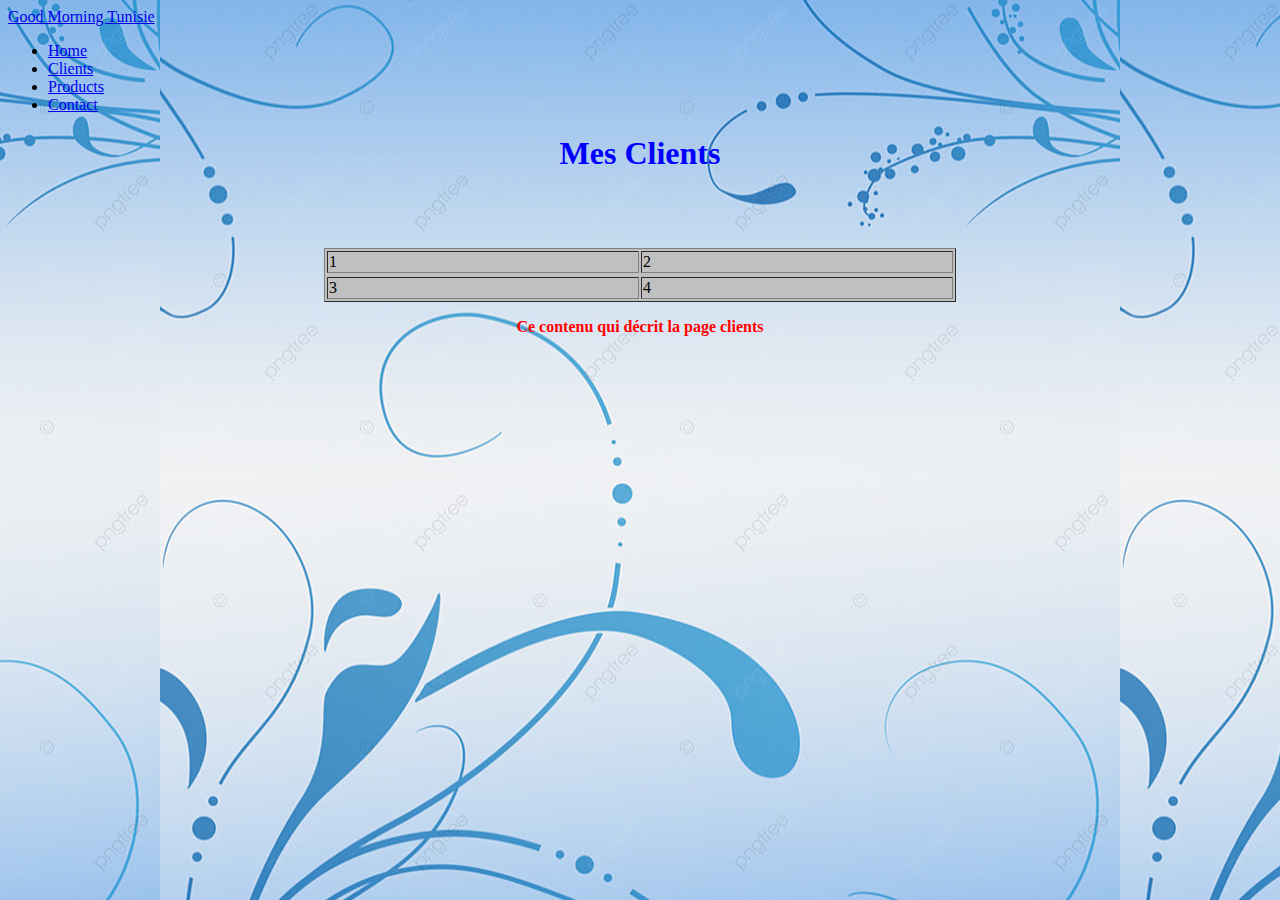
<file: clients.html>
<!DOCTYPE html>
<html lang="en">
<head>
    <meta charset="UTF-8">
    <meta http-equiv="X-UA-Compatible" content="IE=edge">
    <meta name="viewport" content="width=tabl, initial-scale=1.0">
    <title>Clients</title>
    <link rel="stylesheet" href="styles/style.css">
    <link href="https://cdn.jsdelivr.net/npm/bootstrap@5.2.2/dist/css/bootstrap.min.css" rel="stylesheet" integrity="sha384-Zenh87qX5JnK2Jl0vWa8Ck2rdkQ2Bzep5IDxbcnCeuOxjzrPF/et3URy9Bv1WTRi" crossorigin="anonymous">
</head>
<body>
  <nav class="navbar navbar-expand-lg navbar-dark bg-dark">
    <div class="container-fluid">
      <a class="navbar-brand" href="#">Good Morning Tunisie</a>
    </div>
    <div class="collapse navbar-collapse" id="navbarSupportedContent">

        <ul class="navbar-nav mx-auto">
     
<li class="nav-item px-lg-4">
<a class="nav-link text-uppercase" href="index.html">Home</a>

</li>
         
<li class="nav-item px-lg-4">
<a class="nav-link text-uppercase" href="clients.html">Clients</a>
</li>
           
<li class="nav-item px-lg-4"><a class="nav-link text-uppercase" href="produits.html">Products</a>
</li>
             <li class="nav-item px-lg-4">
<a class="nav-link text-uppercase" href="contacts.html">Contact</a>
</li>
         </ul>

</div>

</div>

  </nav>
<center>



    <h1>Mes Clients</h1> </center>
    <center>
  <table border="1" style="width: 50%;" class="table"  >
   <TBody>
    <tr>

        <TD >1</TD>
        <TD>2</TD><br>
        
    </tr>
    <tr></tr>
        <TD>3</TD><br>
        <TD>4</TD><br>


    </tr>
  </center>
  </table>  
</TBody>
  <p>Ce contenu qui décrit la page clients </p> <br>

</body>
</html>
</file>
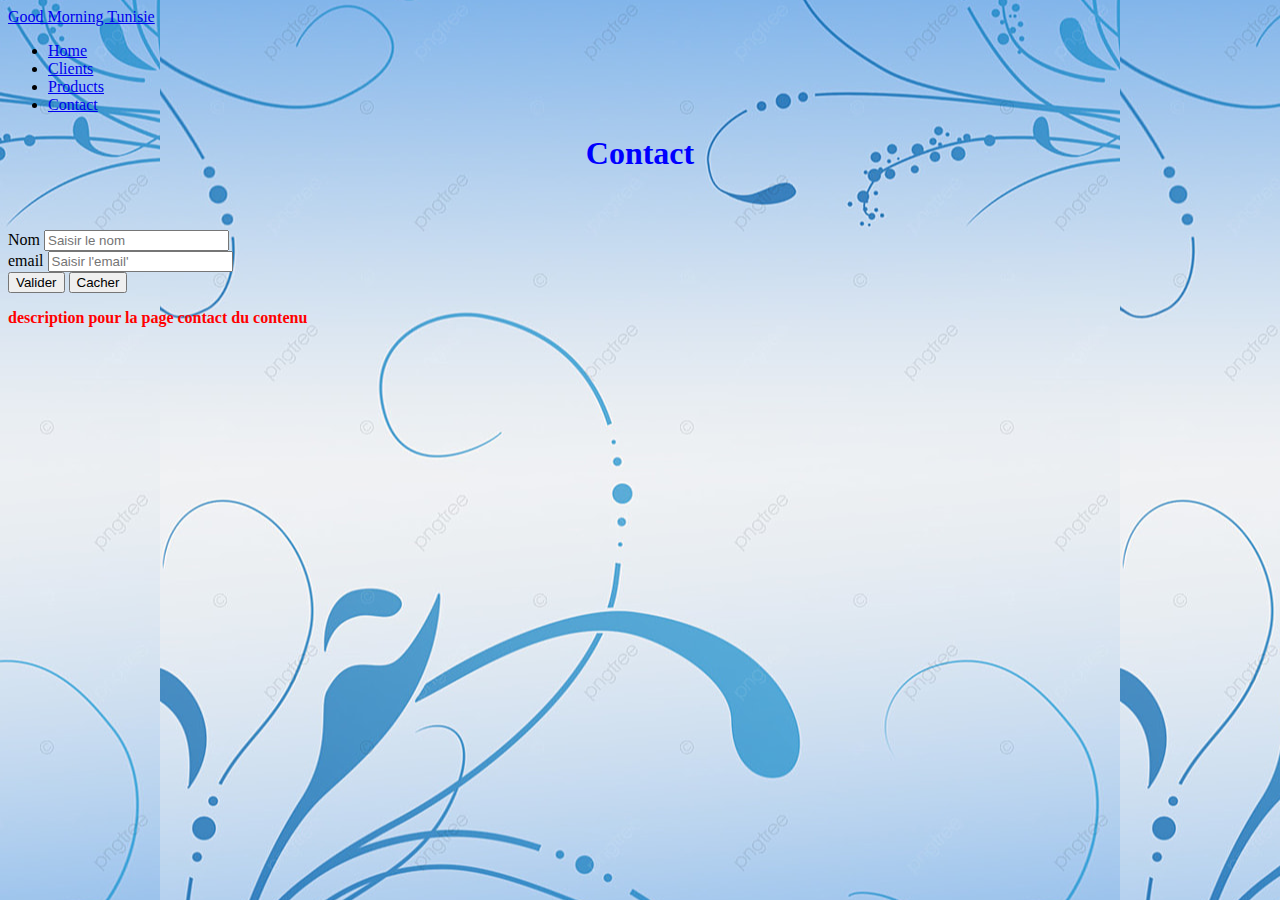
<file: contacts.html>
<!DOCTYPE html>
<html lang="en">
<head>
    <meta charset="UTF-8">
    <meta http-equiv="X-UA-Compatible" content="IE=edge">
    <meta name="viewport" content="width=device-width, initial-scale=1.0">
    <title>Contact</title>
    <link rel="stylesheet" href="styles/style.css">
    <link href="https://cdn.jsdelivr.net/npm/bootstrap@5.2.2/dist/css/bootstrap.min.css" rel="stylesheet" integrity="sha384-Zenh87qX5JnK2Jl0vWa8Ck2rdkQ2Bzep5IDxbcnCeuOxjzrPF/et3URy9Bv1WTRi" crossorigin="anonymous">
</head>
<body>
    <nav class="navbar navbar-expand-lg navbar-dark bg-dark">
        <div class="container-fluid">
          <a class="navbar-brand" href="#">Good Morning Tunisie</a>
        </div>
        <div class="collapse navbar-collapse" id="navbarSupportedContent">
 
            <ul class="navbar-nav mx-auto">
         
 <li class="nav-item px-lg-4">
<a class="nav-link text-uppercase" href="index.html">Home</a>

</li>
             
<li class="nav-item px-lg-4">
<a class="nav-link text-uppercase" href="clients.html">Clients</a>
</li>
               
<li class="nav-item px-lg-4"><a class="nav-link text-uppercase" href="produits.html">Products</a>
</li>
                 <li class="nav-item px-lg-4">
<a class="nav-link text-uppercase" href="contacts.html">Contact</a>
</li>
             </ul>
   
</div>
   
</div>

      </nav>
<center>    
    <h1>Contact</h1>  </center><br>
    <br>
    <form action="">
        <label for="Nom" class="form-label">Nom</label>
        <input type="text" class="form-control" name="Nom" id="Nom" placeholder="Saisir le nom"><br>
        <label for="email" class="form-label">email</label>
        <input type="email" class="form-control" name="email" id="email" placeholder="Saisir l'email'"> <br>
        <button class="btn-success">Valider</button>
        <button id="cacher" class="btn-success">Cacher</button><br>
    <p class="contenu">description pour la page contact du contenu <div class="br">    
       </div></p>
    </div>
    </form>



    


    <script src="https://ajax.googleapis.com/ajax/libs/jquery/3.6.1/jquery.min.js"></script>
    <script>
        $(document).ready(() => {
            $("#cacher").click(() => {
                //$(".contenu").hide();
                $(".contenu").html("<h2>exemple !!!</h2>");
            });
        });
    </script>
</body>
</html>
</file>
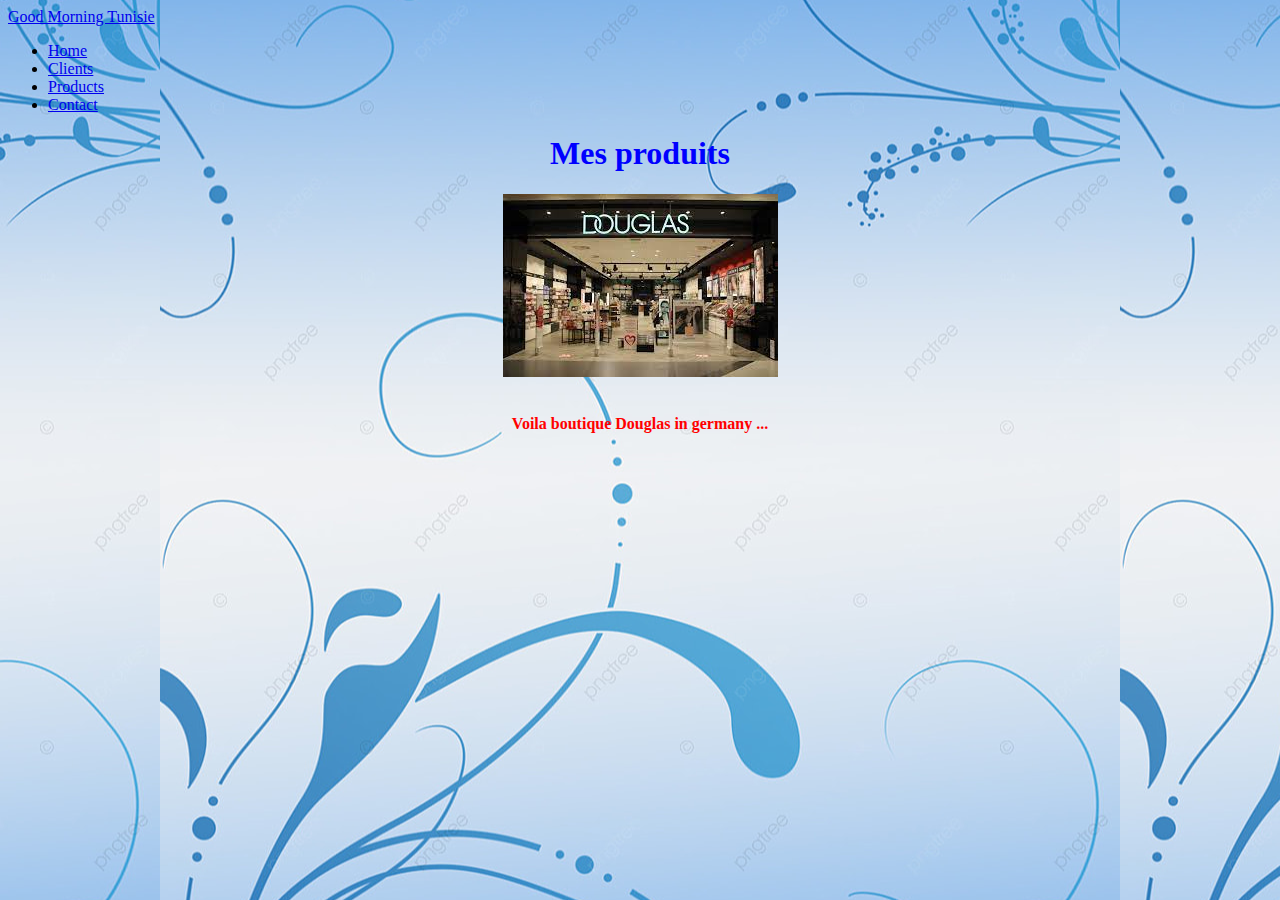
<file: produits.html>
<!DOCTYPE html>
<html lang="en">
<head>
    <meta charset="UTF-8">
    <meta http-equiv="X-UA-Compatible" content="IE=edge">
    <meta name="viewport" content="width=device-width, initial-scale=1.0">
    <title>Produits</title>
    <link rel="stylesheet" href="styles/style.css">
    <link href="https://cdn.jsdelivr.net/npm/bootstrap@5.2.2/dist/css/bootstrap.min.css" rel="stylesheet" integrity="sha384-Zenh87qX5JnK2Jl0vWa8Ck2rdkQ2Bzep5IDxbcnCeuOxjzrPF/et3URy9Bv1WTRi" crossorigin="anonymous">
</head>
<body>
    <nav class="navbar navbar-expand-lg navbar-dark bg-dark">
        <div class="container-fluid">
          <a class="navbar-brand" href="#">Good Morning Tunisie</a>
        </div>
        <div class="collapse navbar-collapse" id="navbarSupportedContent">
 
            <ul class="navbar-nav mx-auto">
         
 <li class="nav-item px-lg-4">
<a class="nav-link text-uppercase" href="index.html">Home</a>

</li>
             
<li class="nav-item px-lg-4">
<a class="nav-link text-uppercase" href="clients.html">Clients</a>
</li>
               
<li class="nav-item px-lg-4"><a class="nav-link text-uppercase" href="produits.html">Products</a>
</li>
                 <li class="nav-item px-lg-4">
<a class="nav-link text-uppercase" href="contacts.html">Contact</a>
</li>
             </ul>
   
</div>
   
</div>

      </nav>
    <center>
    <h1>Mes produits</h1>
</center>
    <center>
        <img src="image1.jfif" alt="une image"> <br>
        <br>

        <p>Voila boutique Douglas in germany  ...</p>
    </center>
   
</body>
</html>
</file>
<file: styles/style.css>
h1 {
    color: blue;
}

p {
    color: red;
    font-weight: bold;
}

table {
    background-color: silver;
}
body {
    background-image: url(arr.jpg);
    background-attachment: fixed;
    background-position: center;
    
  }
</file>
